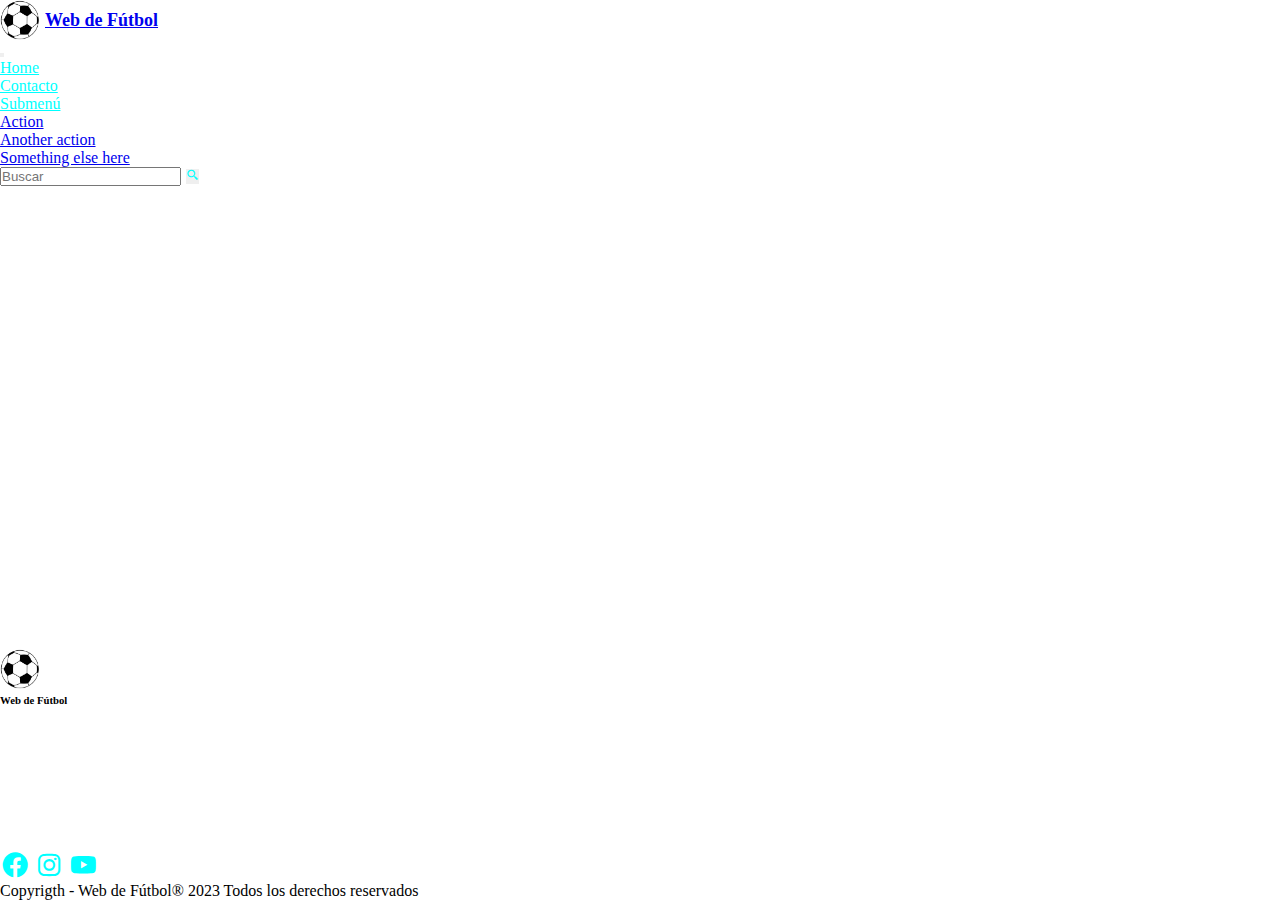
<file: index.html>
<!DOCTYPE html>
<html lang="en">
    <head>
        <meta charset="UTF-8" />
        <meta http-equiv="X-UA-Compatible" content="IE=edge" />
        <meta name="viewport" content="width=device-width, initial-scale=1.0" />
        <link
            href="https://cdn.jsdelivr.net/npm/bootstrap@5.3.0-alpha3/dist/css/bootstrap.min.css"
            rel="stylesheet"
            integrity="sha384-KK94CHFLLe+nY2dmCWGMq91rCGa5gtU4mk92HdvYe+M/SXH301p5ILy+dN9+nJOZ"
            crossorigin="anonymous"
        />
        <link
            href="https://unpkg.com/boxicons@2.1.4/css/boxicons.min.css"
            rel="stylesheet"
        />
        <link rel="stylesheet" href="./css/style.css" />
        <title>Home</title>
    </head>
    <body class="bg-secondary">
        <header>
            <nav
                class="navbar navbar-expand-lg bg-dark p-3"
                data-bs-theme="dark"
            >
                <div class="container-fluid">
                    <a
                        class="navbar-brand container-logo-h1"
                        href="./index.html"
                    >
                        <img
                            src="./img/pelota.webp"
                            alt="pelota logo"
                            class="img-logo"
                        />
                        <h1>Web de Fútbol</h1>
                    </a>
                    <button
                        class="navbar-toggler"
                        type="button"
                        data-bs-toggle="collapse"
                        data-bs-target="#navbarSupportedContent"
                        aria-controls="navbarSupportedContent"
                        aria-expanded="false"
                        aria-label="Toggle navigation"
                    >
                        <span class="navbar-toggler-icon"></span>
                    </button>
                    <div
                        class="collapse navbar-collapse justify-content-end"
                        id="navbarSupportedContent"
                    >
                        <ul class="navbar-nav mb-2 mb-lg-0 me-5">
                            <li class="nav-item">
                                <a
                                    class="links nav-link"
                                    aria-current="page"
                                    href="#"
                                    >Home</a
                                >
                            </li>
                            <li class="nav-item">
                                <a
                                    class="links nav-link"
                                    href="./pages/contacto.html"
                                    >Contacto</a
                                >
                            </li>
                            <li class="nav-item dropdown">
                                <a
                                    class="links nav-link dropdown-toggle"
                                    href="#"
                                    role="button"
                                    data-bs-toggle="dropdown"
                                    aria-expanded="false"
                                >
                                    Submenú
                                </a>
                                <ul class="dropdown-menu">
                                    <li>
                                        <a class="dropdown-item" href="#"
                                            >Action</a
                                        >
                                    </li>
                                    <li>
                                        <a class="dropdown-item" href="#"
                                            >Another action</a
                                        >
                                    </li>
                                    <li>
                                        <a class="dropdown-item" href="#"
                                            >Something else here</a
                                        >
                                    </li>
                                </ul>
                            </li>
                        </ul>
                        <form class="d-flex" role="search">
                            <input
                                class="form-control me-2"
                                type="search"
                                placeholder="Buscar"
                                aria-label="Search"
                            />
                            <button class="btn-buscar btn" type="submit">
                                <i class="bx bx-search-alt-2"></i>
                            </button>
                        </form>
                    </div>
                </div>
            </nav>
        </header>
        <main></main>
        <footer class="container-fluid bg-dark text-light py-3">
            <div class="row text-center align-items-center">
                <div class="col col-lg-3 col-12 mb-3">
                    <img
                        src="./img/pelota.webp"
                        alt="logo-pelota"
                        class="img-logo"
                    />
                    <h6>Web de Fútbol</h6>
                </div>
                <div class="col col-lg-3 col-6">
                    <ul class="ul-footer text-end">
                        <li class="link1">
                            <a href="" class="enlaces-footer">Enlace 1</a>
                        </li>
                        <li class="link2">
                            <a href="" class="enlaces-footer">Enlace 2</a>
                        </li>
                        <li class="link3">
                            <a href="" class="enlaces-footer">Enlace 3</a>
                        </li>
                        <li class="link4">
                            <a href="" class="enlaces-footer">Enlace 4</a>
                        </li>
                    </ul>
                </div>
                <div class="col col-lg-3 col-6">
                    <ul class="ul-footer text-start">
                        <li class="link1">
                            <a href="" class="enlaces-footer">Enlace 5</a>
                        </li>
                        <li class="link2">
                            <a href="" class="enlaces-footer">Enlace 6</a>
                        </li>
                        <li class="link3">
                            <a href="" class="enlaces-footer">Enlace 7</a>
                        </li>
                        <li class="link4">
                            <a href="" class="enlaces-footer">Enlace 8</a>
                        </li>
                    </ul>
                </div>
                <div class="col col-lg-3 col-12">
                    <div class="redes text-center">
                        <a
                            href="http://"
                            target="_blank"
                            rel="noopener noreferrer"
                            ><i class="icono-redes bx bxl-facebook-circle"></i
                        ></a>
                        <a
                            href="http://"
                            target="_blank"
                            rel="noopener noreferrer"
                            ><i class="icono-redes bx bxl-instagram"></i
                        ></a>
                        <a
                            href="http://"
                            target="_blank"
                            rel="noopener noreferrer"
                            ><i class="icono-redes bx bxl-youtube"></i
                        ></a>
                    </div>
                </div>
            </div>
            <div class="row text-center bg-secondary py">
                <p class="text-dark mt-3">
                    Copyrigth - Web de Fútbol® 2023 Todos los derechos
                    reservados
                </p>
            </div>
        </footer>
        <script
            src="https://cdn.jsdelivr.net/npm/bootstrap@5.3.0-alpha3/dist/js/bootstrap.bundle.min.js"
            integrity="sha384-ENjdO4Dr2bkBIFxQpeoTz1HIcje39Wm4jDKdf19U8gI4ddQ3GYNS7NTKfAdVQSZe"
            crossorigin="anonymous"
        ></script>
    </body>
</html>
</file>
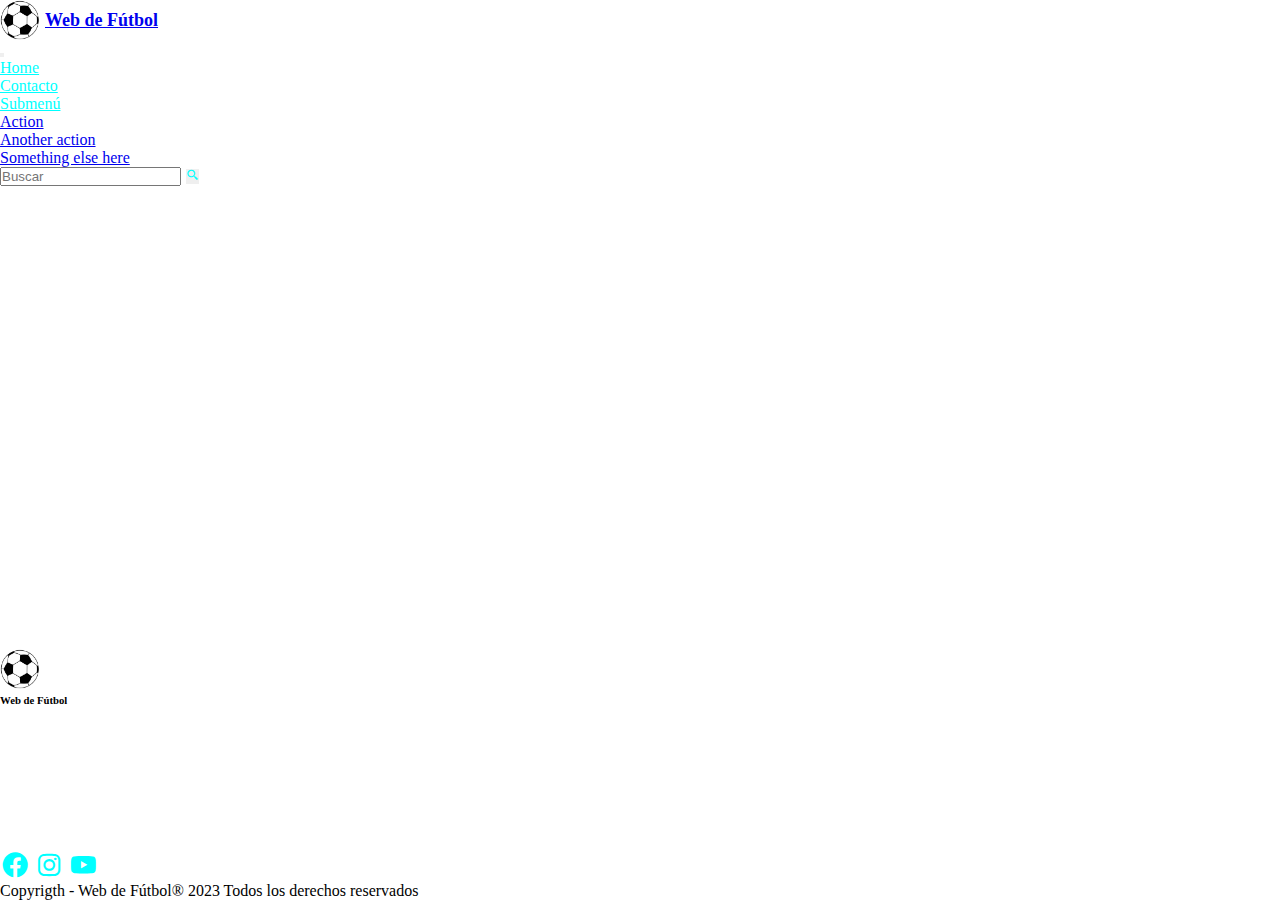
<file: pages/contacto.html>
<!DOCTYPE html>
<html lang="en">
    <head>
        <meta charset="UTF-8" />
        <meta http-equiv="X-UA-Compatible" content="IE=edge" />
        <meta name="viewport" content="width=device-width, initial-scale=1.0" />
        <link
        href="https://cdn.jsdelivr.net/npm/bootstrap@5.3.0-alpha3/dist/css/bootstrap.min.css"
        rel="stylesheet"
        integrity="sha384-KK94CHFLLe+nY2dmCWGMq91rCGa5gtU4mk92HdvYe+M/SXH301p5ILy+dN9+nJOZ"
        crossorigin="anonymous"
    />
    <link href='https://unpkg.com/boxicons@2.1.4/css/boxicons.min.css' rel='stylesheet'>    
    <link rel="stylesheet" href="../css/style.css" />
        <title>Contacto</title>
    </head>
    <body class="bg-secondary">
        <header>
            <nav
                class="navbar navbar-expand-lg bg-dark p-3"
                data-bs-theme="dark"
            >
                <div class="container-fluid">
                    <a
                        class="container-logo-h1 navbar-brand"
                        href="./index.html"
                        ><img
                            class="img-logo"
                            src="../img/pelota.webp"
                            alt="logo-pelota"
                        />
                        <h1>Web de Fútbol</h1></a
                    >
                    <button
                        class="navbar-toggler"
                        type="button"
                        data-bs-toggle="collapse"
                        data-bs-target="#navbarSupportedContent"
                        aria-controls="navbarSupportedContent"
                        aria-expanded="false"
                        aria-label="Toggle navigation"
                    >
                        <span class="navbar-toggler-icon"></span>
                    </button>
                    <div
                        class="collapse navbar-collapse justify-content-end"
                        id="navbarSupportedContent"
                    >
                        <ul class="navbar-nav mb-2 mb-lg-0 me-5">
                            <li class="nav-item">
                                <a
                                    class="links nav-link"
                                    aria-current="page"
                                    href="../index.html"
                                    >Home</a
                                >
                            </li>
                            <li class="nav-item">
                                <a class="links nav-link" href="./contacto.html"
                                    >Contacto</a
                                >
                            </li>
                            <li class="nav-item dropdown">
                                <a
                                    class="links nav-link dropdown-toggle"
                                    href="#"
                                    role="button"
                                    data-bs-toggle="dropdown"
                                    aria-expanded="false"
                                >
                                    Submenú
                                </a>
                                <ul class="dropdown-menu">
                                    <li>
                                        <a class="dropdown-item" href="#"
                                            >Action</a
                                        >
                                    </li>
                                    <li>
                                        <a class="dropdown-item" href="#"
                                            >Another action</a
                                        >
                                    </li>
                                    
                                        <a class="dropdown-item" href="#"
                                            >Something else here</a
                                        >
                                    </li>
                                </ul>
                            </li>
                        </ul>
                        <form class="d-flex" role="search">
                            <input
                                class="form-control me-2"
                                type="search"
                                placeholder="Buscar"
                                aria-label="Search"
                            />
                            <button
                                class="btn-buscar btn"
                                type="submit"
                            >
                            <i class='bx bx-search-alt-2'></i>
                            </button>
                        </form>
                    </div>
                </div>
            </nav>
        </header>
        <main>

        </main>
        <footer class="container-fluid bg-dark text-light py-3">
            <div class="row text-center align-items-center">
                <div class="col col-lg-3 col-12 mb-3">
                    <img src="../img/pelota.webp" alt="logo-pelota" class="img-logo">
                    <h6>Web de Fútbol
                    </h6>
                    
                </div>
                <div class="col col-lg-3 col-6">
                    <ul class="ul-footer text-end">
                        <li class="link1"><a href="" class="enlaces-footer">Enlace 1</a></li>
                        <li class="link2"><a href="" class="enlaces-footer">Enlace 2</a></li>
                        <li class="link3"><a href="" class="enlaces-footer">Enlace 3</a></li>
                        <li class="link4"><a href="" class="enlaces-footer">Enlace 4</a></li>
                    </ul>
                </div>
                <div class="col col-lg-3 col-6">
                    <ul class="ul-footer text-start">
                        <li class="link1"><a href="" class="enlaces-footer">Enlace 5</a></li>
                        <li class="link2"><a href="" class="enlaces-footer">Enlace 6</a></li>
                        <li class="link3"><a href="" class="enlaces-footer">Enlace 7</a></li>
                        <li class="link4"><a href="" class="enlaces-footer">Enlace 8</a></li>
                    </ul>
                </div>
                <div class="col col-lg-3 col-12">
                    <div class="redes text-center">
                        <a href="http://" target="_blank" rel="noopener noreferrer"><i class='icono-redes bx bxl-facebook-circle'></i></a>
                        <a href="http://" target="_blank" rel="noopener noreferrer"><i class='icono-redes bx bxl-instagram'></i></a>
                        <a href="http://" target="_blank" rel="noopener noreferrer"><i class='icono-redes bx bxl-youtube'></i></a>
                    </div>
                </div>
            </div>
            <div class="row text-center bg-secondary py">
                <p class="text-dark mt-3">Copyrigth - Web de Fútbol® 2023 Todos los derechos reservados</p>
            </div>

        </footer>
        <script
        src="https://cdn.jsdelivr.net/npm/bootstrap@5.3.0-alpha3/dist/js/bootstrap.bundle.min.js"
        integrity="sha384-ENjdO4Dr2bkBIFxQpeoTz1HIcje39Wm4jDKdf19U8gI4ddQ3GYNS7NTKfAdVQSZe"
        crossorigin="anonymous"
    ></script>
    </body>
</html>
</file>
<file: css/style.css>
* {
    margin: 0;
    padding: 0;
    box-sizing: border-box;
}
.img-logo {
    width: 40px;
}
.container-logo-h1 {
    display: flex;
    align-items: center;
}
.container-logo-h1 h1 {
    font-size: 18px;
    padding: 5px;
    margin: 0;
}
.links {
    color: aqua;
}

.btn-buscar {
    color: aqua;
    border: 1px solid #fff;
}
.btn-buscar:hover {
    border-color: aqua;
    color: #fff;
}

footer {
    position: absolute;
    bottom: 0;
}
.ul-footer {
    list-style: none;
}
.enlaces-footer {
    text-decoration: none;
    color: #fff;
    transition: all 0.3s;
}
.enlaces-footer:hover {
    color: aqua;
}
.icono-redes {
    font-size: 30px;
    color: aqua;
}
</file>
